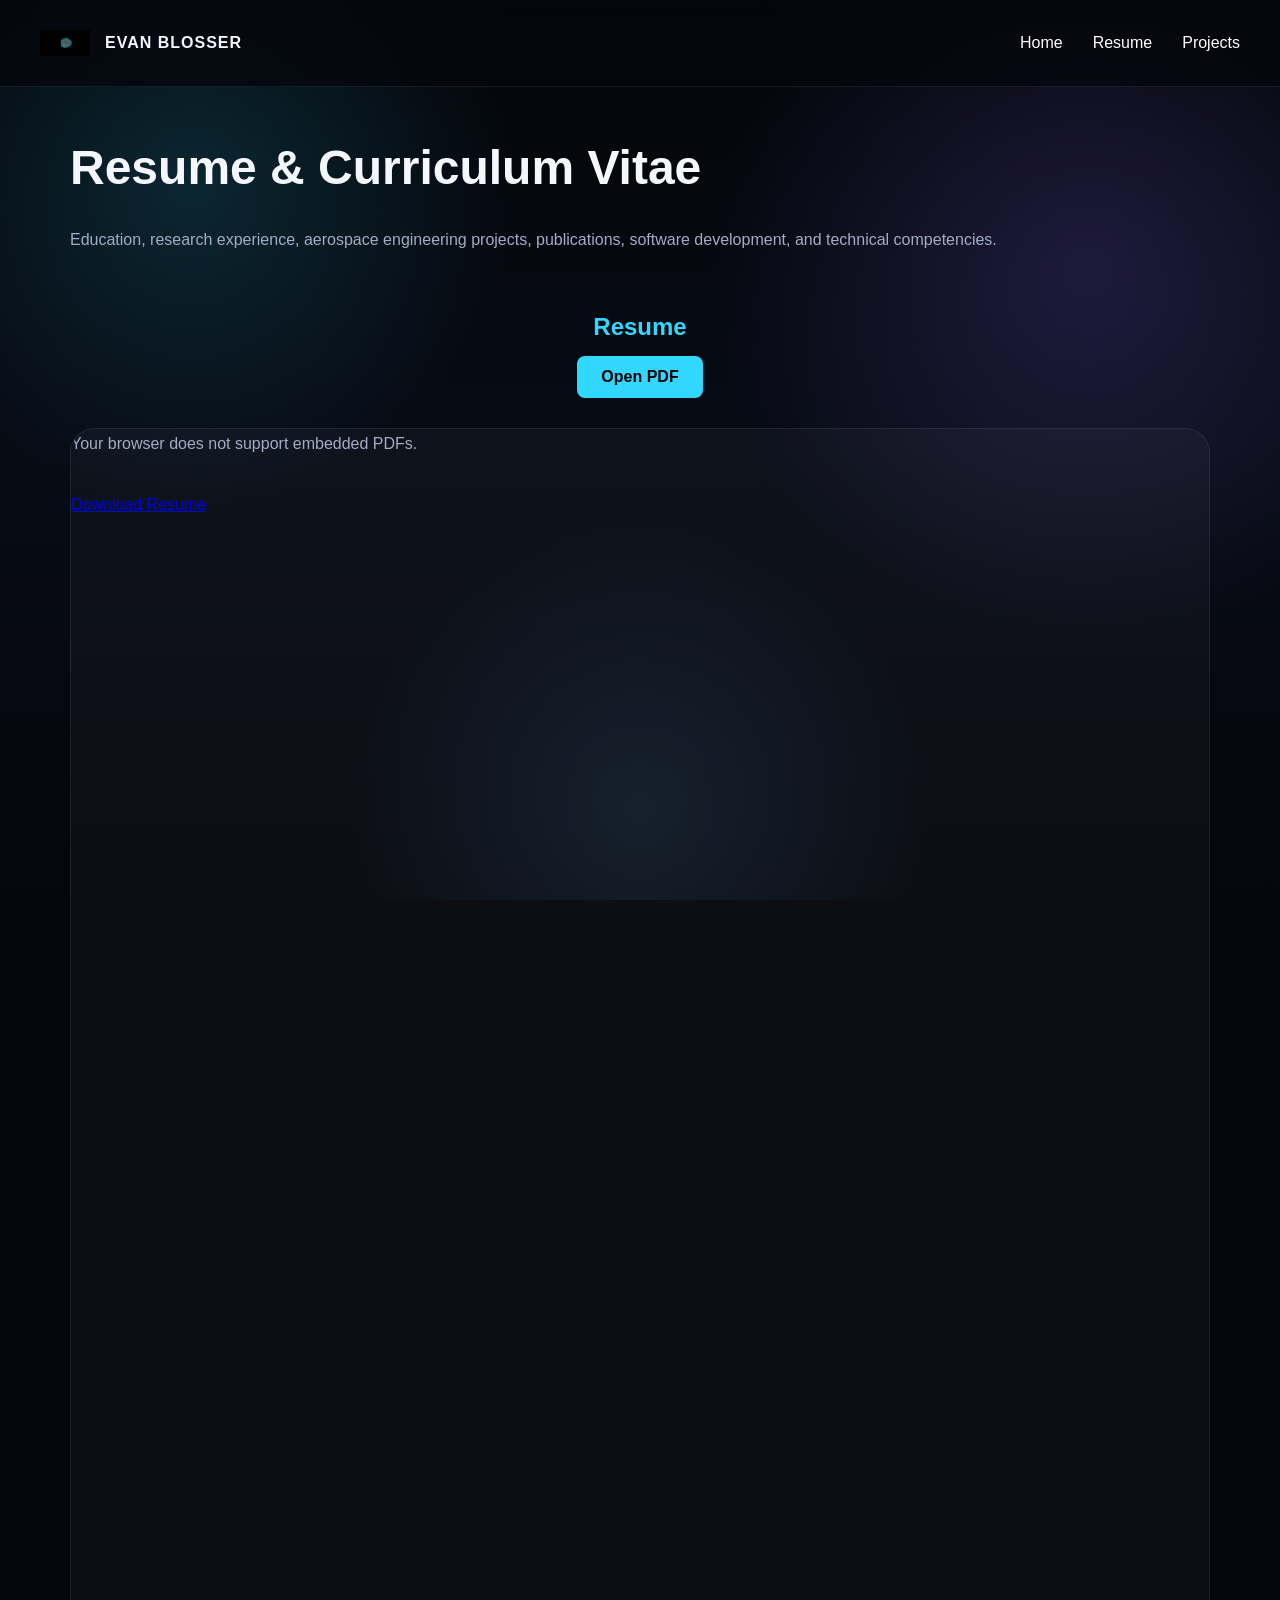
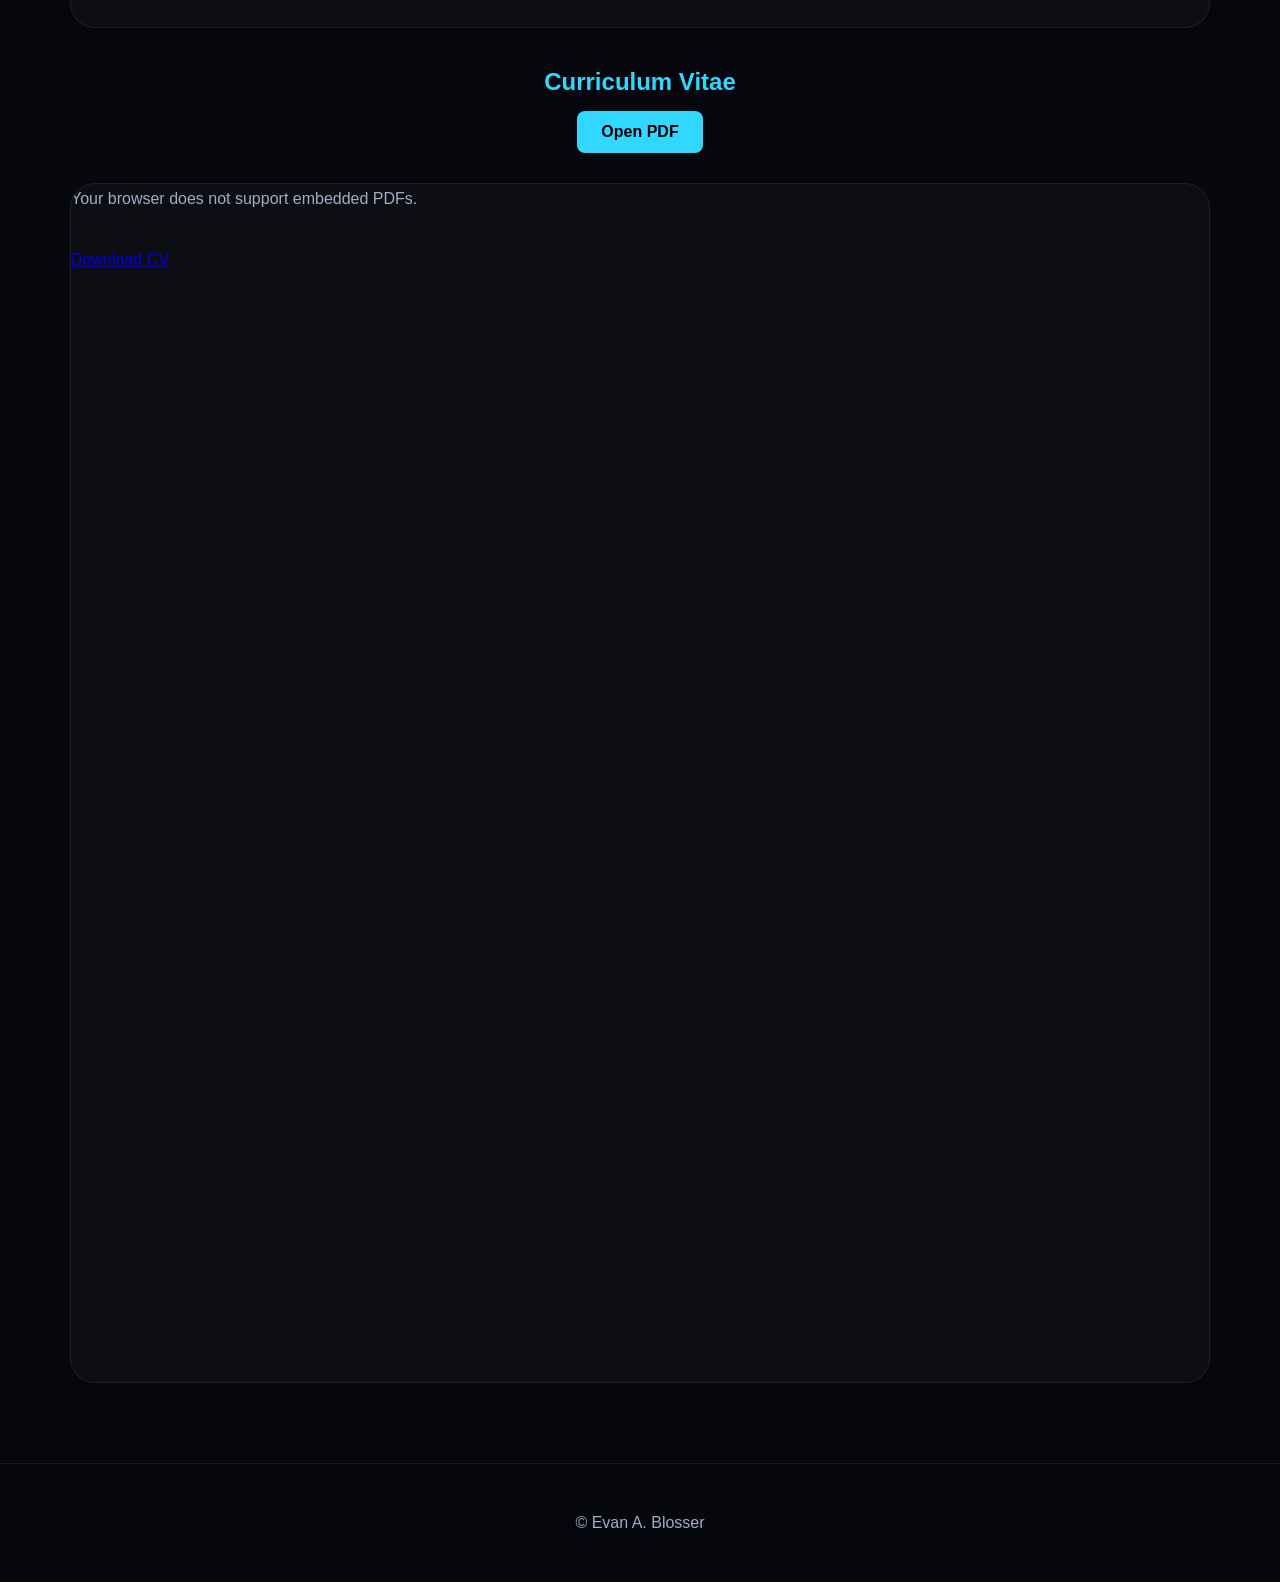
<file: resume.html>
<!DOCTYPE html>
<html lang="en">

<head>

<meta charset="UTF-8">
<meta name="viewport" content="width=device-width, initial-scale=1.0">

<title>Resume | Evan A. Blosser</title>

<link rel="stylesheet" href="styles.css">

</head>

<body>

<div class="ea-background"></div>

<nav class="ea-nav">

    <div class="ea-nav-inner">

        <div class="ea-brand">

            <img src="Images/Logo.png"
                 alt="Logo"
                 class="ea-logo">

            <div class="ea-name">
                EVAN BLOSSER
            </div>

        </div>

        <ul class="ea-links">
            <li><a href="index.html">Home</a></li>
            <li><a href="resume.html">Resume</a></li>
            <li><a href="projects.html">Projects</a></li>
        </ul>

    </div>

</nav>

<div class="ea-page">

    <h1>
        Resume & Curriculum Vitae
    </h1>

    <p>
        Education, research experience,
        aerospace engineering projects,
        publications, software development,
        and technical competencies.
    </p>

    <br>

    <div style="text-align:center; margin-bottom:30px;">
        <h2>
        Resume
        </h2>
        <a
        href="Images/Evan_Blosser_Resume_2026.pdf"
        target="_blank"
        style="
            display:inline-block;
            padding:12px 24px;
            background:var(--ea-cyan);
            color:black;
            text-decoration:none;
            border-radius:8px;
            font-weight:700;
        ">
            Open PDF
        </a>

    </div>

    <div
    style="
        width:100%;
        height:1200px;

        border:1px solid rgba(255,255,255,.08);

        border-radius:25px;

        overflow:hidden;

        background:rgba(255,255,255,.03);
    ">

        <object
        data="Images/Evan_Blosser_Resume_2026.pdf"
        type="application/pdf"
        width="100%"
        height="100%">

            <p>

                Your browser does not support
                embedded PDFs.

                <br><br>

                <a href="Images/Evan_Blosser_Resume_2026.pdf">
                    Download Resume
                </a>

            </p>

        </object>

    </div>







 <div style="text-align:center; margin-bottom:30px;">
        <h2>
        Curriculum Vitae
        </h2>
        <a
        href="Images/Evan_Blosser_CV_2026.pdf"
        target="_blank"
        style="
            display:inline-block;
            padding:12px 24px;
            background:var(--ea-cyan);
            color:black;
            text-decoration:none;
            border-radius:8px;
            font-weight:700;
        ">
            Open PDF
        </a>

    </div>

    <div
    style="
        width:100%;
        height:1200px;

        border:1px solid rgba(255,255,255,.08);

        border-radius:25px;

        overflow:hidden;

        background:rgba(255,255,255,.03);
    ">

        <object
        data="Images/Evan_Blosser_CV_2026.pdf"
        type="application/pdf"
        width="100%"
        height="100%">

            <p>

                Your browser does not support
                embedded PDFs.

                <br><br>

                <a href="Images/Evan_Blosser_CV_2026.pdf">
                    Download CV
                </a>

            </p>

        </object>

    </div>





</div>







<footer>
    © Evan A. Blosser
</footer>

</body>
</html>
</file>
<file: styles.css>
:root{
    --ea-bg:#05070d;
    --ea-panel:#0d1324;
    --ea-border:rgba(255,255,255,.08);

    --ea-cyan:#31d7ff;
    --ea-blue:#5cb6ff;
    --ea-purple:#8f6bff;

    --ea-text:#f5f7ff;
    --ea-muted:#a4acc5;

    --ea-width:1400px;
}

/* ========================= */
/* GLOBAL                    */
/* ========================= */

*{
    margin:0;
    padding:0;
    box-sizing:border-box;
}

html{
    scroll-behavior:smooth;
}

body{
    background:var(--ea-bg);
    color:var(--ea-text);
    font-family:"Segoe UI",sans-serif;
    overflow-x:hidden;
    min-height:100vh;
}

/* ========================= */
/* BACKGROUND                */
/* ========================= */

.ea-background{
    position:fixed;
    inset:0;
    z-index:-1;

    background:
    radial-gradient(circle at 15% 20%,
    rgba(49,215,255,.15),
    transparent 25%),

    radial-gradient(circle at 85% 30%,
    rgba(143,107,255,.18),
    transparent 30%),

    radial-gradient(circle at 50% 90%,
    rgba(92,182,255,.10),
    transparent 28%),

    linear-gradient(
    180deg,
    #030509,
    #070b14,
    #05070d);
}

/* ========================= */
/* NAVIGATION                */
/* ========================= */

.ea-nav{
    position:fixed;
    top:0;
    left:0;
    width:100%;

    backdrop-filter:blur(12px);

    background:
    rgba(5,7,13,.80);

    border-bottom:
    1px solid var(--ea-border);

    z-index:1000;
}

.ea-nav-inner{
    max-width:var(--ea-width);
    margin:auto;

    display:flex;
    justify-content:space-between;
    align-items:center;

    padding:18px 40px;
}

.ea-brand{
    display:flex;
    align-items:center;
    gap:15px;
}

.ea-logo{
    width:50px;
    height:50px;
    object-fit:contain;
}

.ea-name{
    font-weight:700;
    letter-spacing:1px;
}

.ea-links{
    list-style:none;
    display:flex;
    gap:30px;
}

.ea-links a{
    text-decoration:none;
    color:white;
    transition:.25s;
}

.ea-links a:hover{
    color:var(--ea-cyan);
}

/* ========================= */
/* HERO                      */
/* ========================= */

.ea-hero{
    min-height:100vh;
    display:flex;
    align-items:center;
    justify-content:center;
    text-align:center;
    padding:140px 30px 80px;
}

.ea-hero-content{
    max-width:1000px;
}

.ea-tagline{
    color:var(--ea-cyan);
    text-transform:uppercase;
    letter-spacing:4px;
    margin-bottom:20px;
}

.ea-title{
    font-size:clamp(3rem,8vw,6rem);
    line-height:1;
    margin-bottom:25px;
}

.ea-highlight{
    background:
    linear-gradient(
    90deg,
    var(--ea-cyan),
    var(--ea-purple));

    -webkit-background-clip:text;
    -webkit-text-fill-color:transparent;
}

.ea-subtitle{
    color:var(--ea-muted);
    font-size:1.2rem;
    line-height:1.8;
}

/* ========================= */
/* CONTENT                   */
/* ========================= */

.ea-section{
    max-width:var(--ea-width);
    margin:auto;
    padding:80px 30px;
}

.ea-panel{
    background:rgba(255,255,255,.03);

    border:
    1px solid var(--ea-border);

    border-radius:25px;

    overflow:hidden;
}

.ea-panel > iframe{
    width:100%;
    aspect-ratio:16 / 9;
    height:auto;
    display:block;
    border:0;
}

.ea-gif{
    width:100%;
    display:block;
}

.ea-content{
    padding:40px;
}

.ea-content h2{
    margin-bottom:25px;
    font-size:2rem;
}

.ea-content p{
    color:var(--ea-muted);
    line-height:1.9;
    margin-bottom:18px;
}

.ea-math{
    color:white;
    margin:20px 0;
}
.paragraph-with-legend {
  display: flex;
  align-items: flex-start;
  gap: 20px;
}

.paragraph-with-legend p {
  flex: 1;
}

.legend-image {
  width: 180px;
  height: auto;
}

@media (max-width: 700px) {
  .paragraph-with-legend {
    flex-direction: column;
  }

  .legend-image {
    width: 100%;
    max-width: 300px;
  }
}


/* ========================= */
/* PAGE CONTENT              */
/* ========================= */

.ea-page{
    max-width:1200px;
    margin:auto;
    padding:140px 30px 80px;
}

.ea-page h1{
    margin-bottom:30px;
    font-size:3rem;
}

.ea-page h2{
    margin-top:40px;
    margin-bottom:15px;
    color:var(--ea-cyan);
}

.ea-page p{
    color:var(--ea-muted);
    line-height:1.9;
}

.ea-page ul{
    margin-left:25px;
    color:var(--ea-muted);
    line-height:1.9;
}

/* ========================= */
/* FOOTER                    */
/* ========================= */

footer{
    text-align:center;
    padding:50px 20px;
    color:var(--ea-muted);
    border-top:1px solid var(--ea-border);
}

/* ========================= */
/* MOBILE                    */
/* ========================= */

@media(max-width:900px){

    .ea-nav-inner{
        flex-direction:column;
        gap:20px;
    }

    .ea-links{
        gap:15px;
    }

    .ea-content{
        padding:25px;
    }

}
</file>
